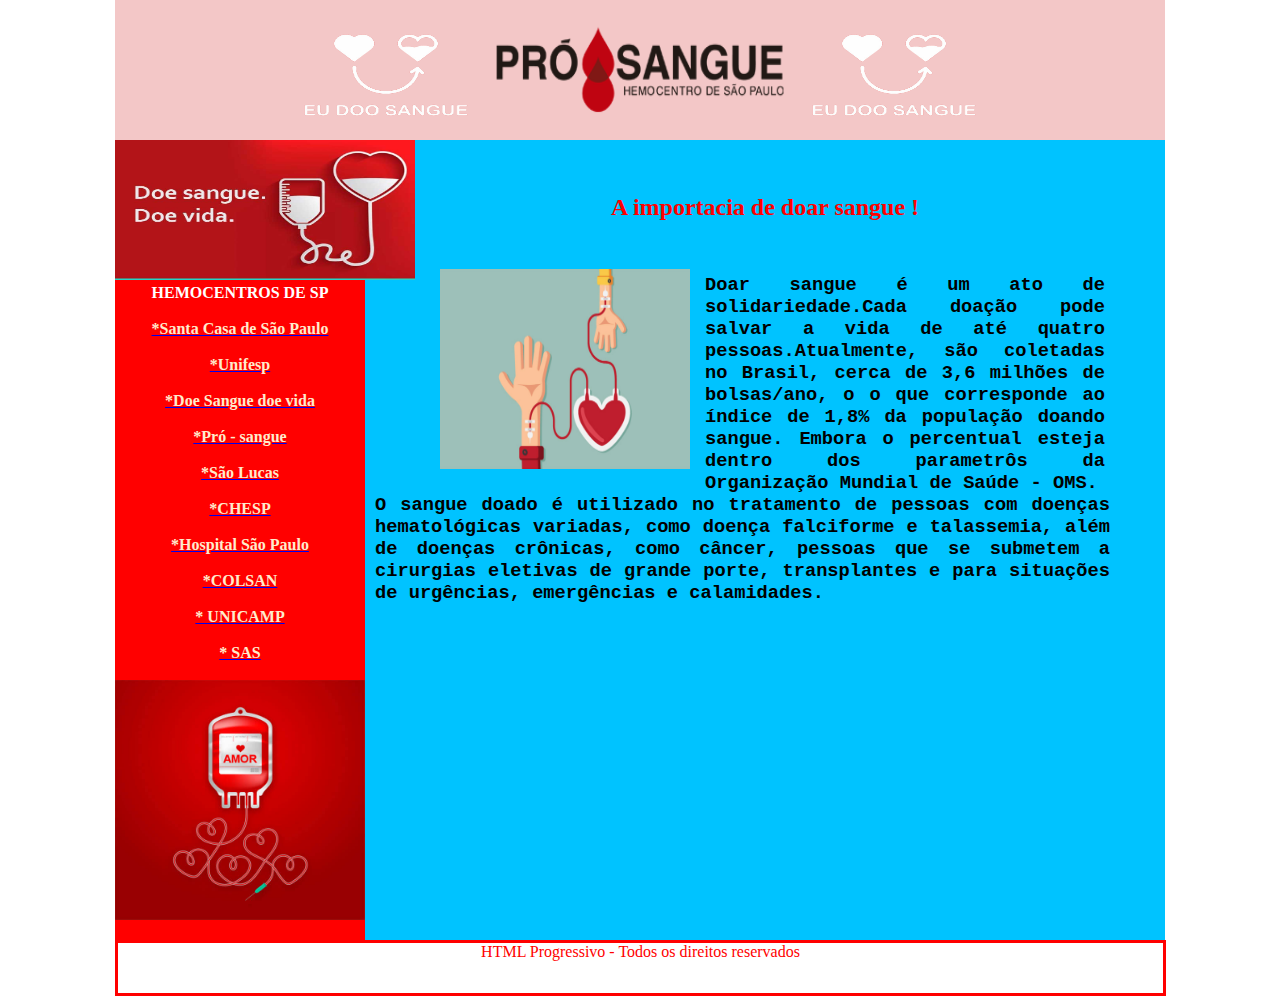
<file: CURSO_FRONTEND/frontend_aula_250422/index.html>
<!DOCTYPE html>
<html lang="en">
<head>
    <meta charset="UTF-8">
    <meta http-equiv="X-UA-Compatible" content="IE=edge">
    <meta name="viewport" content="width=device-width, initial-scale=1.0">
    <title>Document</title>
    <link rel="stylesheet" href="CSS/estilo.css">
</head>
<body>
    <div id="container">
        <div id="banner">
            <img src="imagens/doacaodesangue-removebg-preview.png" id="img2">
            <img src="imagens/prosangue-logo.png" id="img1">
            <img src="imagens/doacaodesangue-removebg-preview.png" id="img3">
        </div>
        <div id="link">
            <img src="imagens/doesanguedoevida.jpg" id="img4">
            <br>
            <h4>HEMOCENTROS DE SP</h4>
            <br>
            <a href="https://www.santacasasp.org.br/portal/paginanaoencontrada/">
                <h5 id="link1">
                    *Santa Casa de São Paulo
                </h5>
            </a>
            <br>
            <a href="https://hemocentro.unifesp.br/">
                <h5 id="link2">
                    *Unifesp
                </h5>
            </a>
            <br>
            <a href="https://www.doesanguedoevida.com.br/">
                <h5 id="link3">
                *Doe Sangue doe vida
                </h5>
            </a>
            <br>    
            <a href="http://www.prosangue.sp.gov.br/hemocentros/Default.html">
                <h5 id="link4">
                *Pró - sangue
                </h5>
            </a>
            <br>
            <a href="https://hemocentrosaolucas.com.br/onde-doar/">
                <h5 id="link5">
                *São Lucas
                </h5>
            </a>
            <br>
            <a href="https://chesp.org.br/hemocentros-em-sao-paulo/">
                <h5 id="link6">
                *CHESP
                </h5>
            </a>
            <br>
            <a href="https://chesp.org.br/hemocentros-em-sao-paulo/">
                <h5 id="link7">
                *Hospital São Paulo 
                </h5>
            </a>
            <br>
            <a href="https://www.colsan.org.br/site/doador/locais-para-doacao-de-sangue/">
                <h5 id="link8">
                *COLSAN 
                </h5>
            </a>
            <br>
            <a href="https://www.hemocentro.unicamp.br/">
                <h5 id="link9">
                * UNICAMP
                </h5>
            </a>
            <br>
            <a href="https://www.sasbrasil.org.br/hemocentro/">
                <h5 id="link10">
                * SAS
                </h5>
            </a>
            <br>
            <div>
                <img src="imagens/amor.jpg" id="imglink">
            </div>
        </div>
        <div id="texto">
            <br>
            <br>
            <br>
            <h1 id="tx">A importacia de doar sangue !</h1>
            <br>
            <div id="caixa">
                <div id="caixaimg">
                    <img src="imagens/doacao.jpg" id="img">
                </div>
                <div id="caixatxt">
                    <h3 id="txt1">Doar sangue é um ato de solidariedade.Cada doação pode salvar a vida de até quatro pessoas.Atualmente, são coletadas no Brasil, cerca de 3,6 milhões de bolsas/ano, o 
                        o que corresponde ao índice de 1,8% da população doando sangue. Embora o percentual esteja dentro dos parametrôs da Organização Mundial de Saúde - OMS.
                    </h3>
                   
                </div>
                <h3 id="txt2"> O sangue doado é utilizado no tratamento de pessoas com doenças hematológicas variadas, como doença falciforme e talassemia, além de doenças crônicas, como câncer, 
                    pessoas que se submetem a cirurgias eletivas de grande porte, 
                    transplantes e para situações de urgências, emergências e calamidades.
                </h3>
                <div style="text-align: center; margin-top:40px">
                    <iframe width="300" height="200" src="https://www.youtube.com/embed/HRPoREa6r6s" title="YouTube video player" frameborder="0" allow="accelerometer; autoplay; clipboard-write; encrypted-media; gyroscope; picture-in-picture" allowfullscreen></iframe>
                    <iframe width="300" height="200" src="https://www.youtube.com/embed/-tADvOQYVZc" title="YouTube video player" frameborder="0" allow="accelerometer; autoplay; clipboard-write; encrypted-media; gyroscope; picture-in-picture" allowfullscreen></iframe>
                </div>
                           </div>   
        </div>
        <div id="footer"><p>
                HTML 
                Progressivo - Todos os direitos reservados
            </p>
        </div>
    </div>
</body>
</html>
</file>
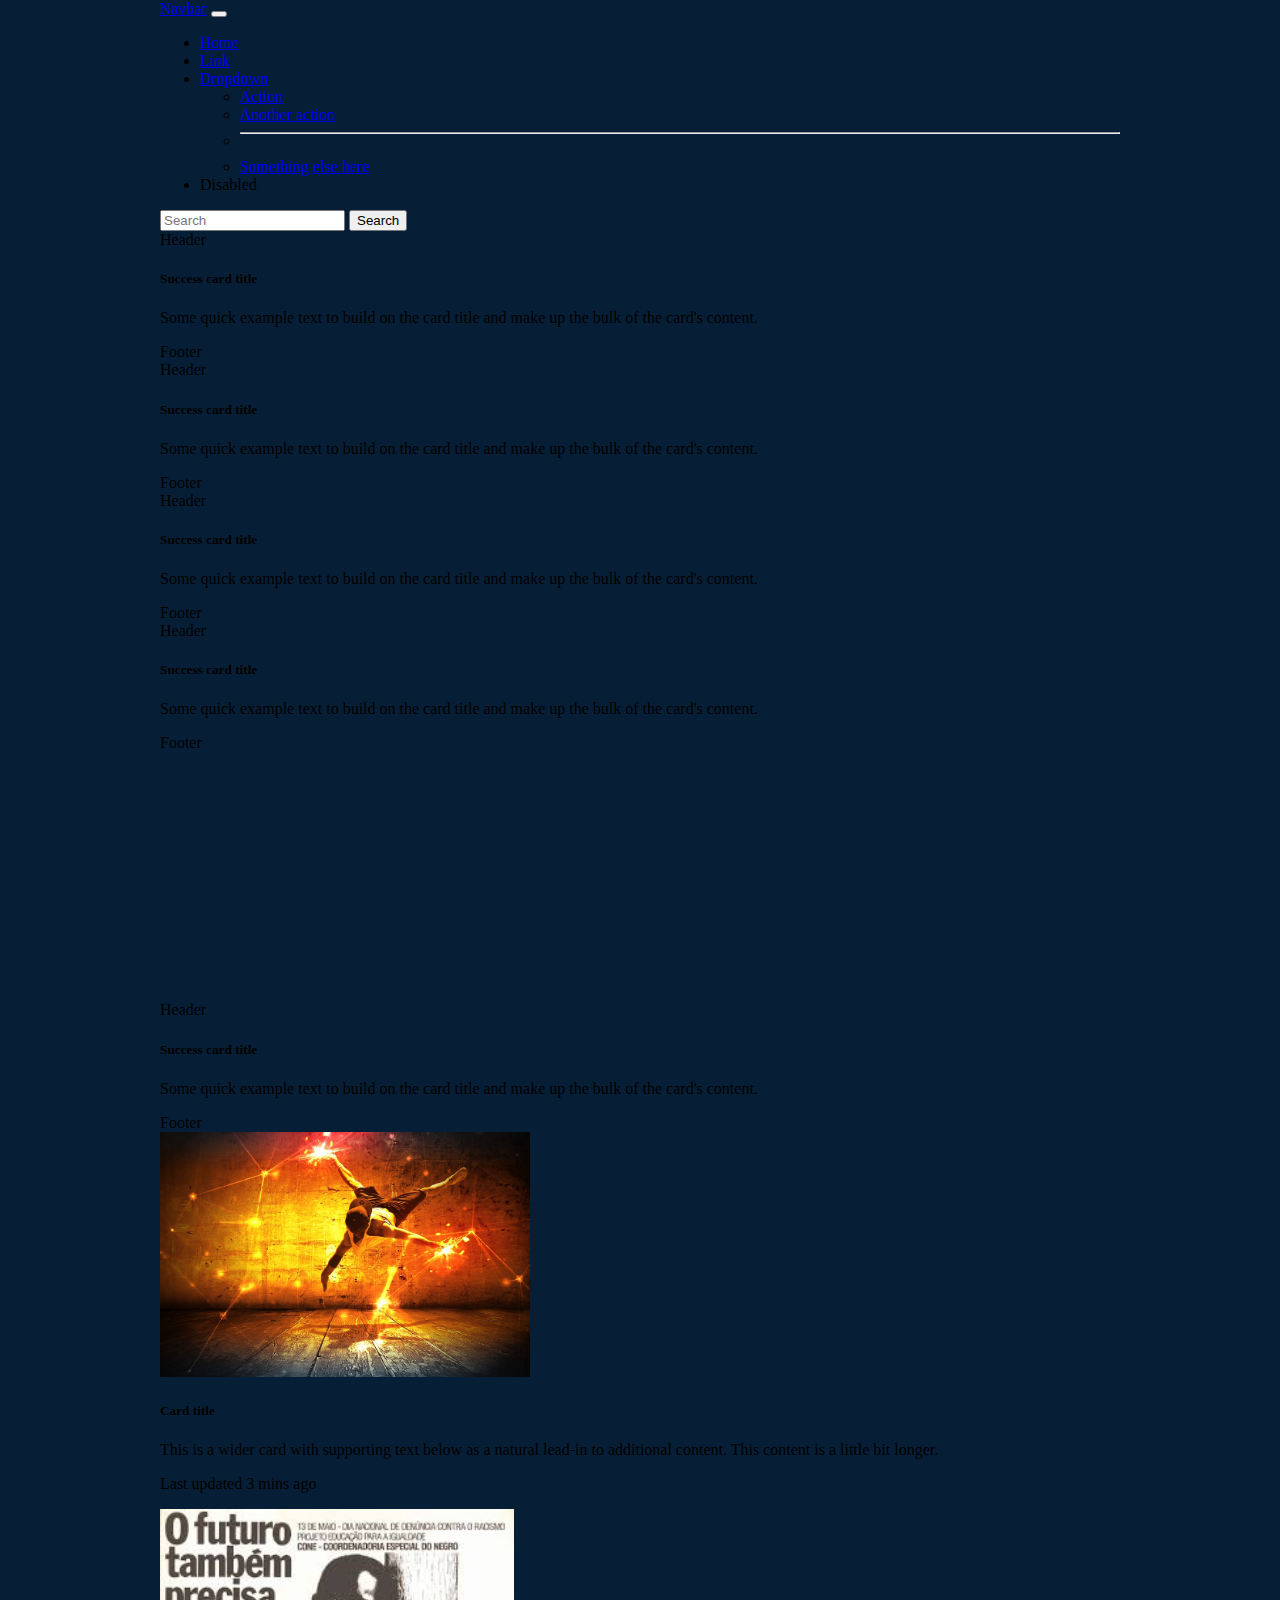
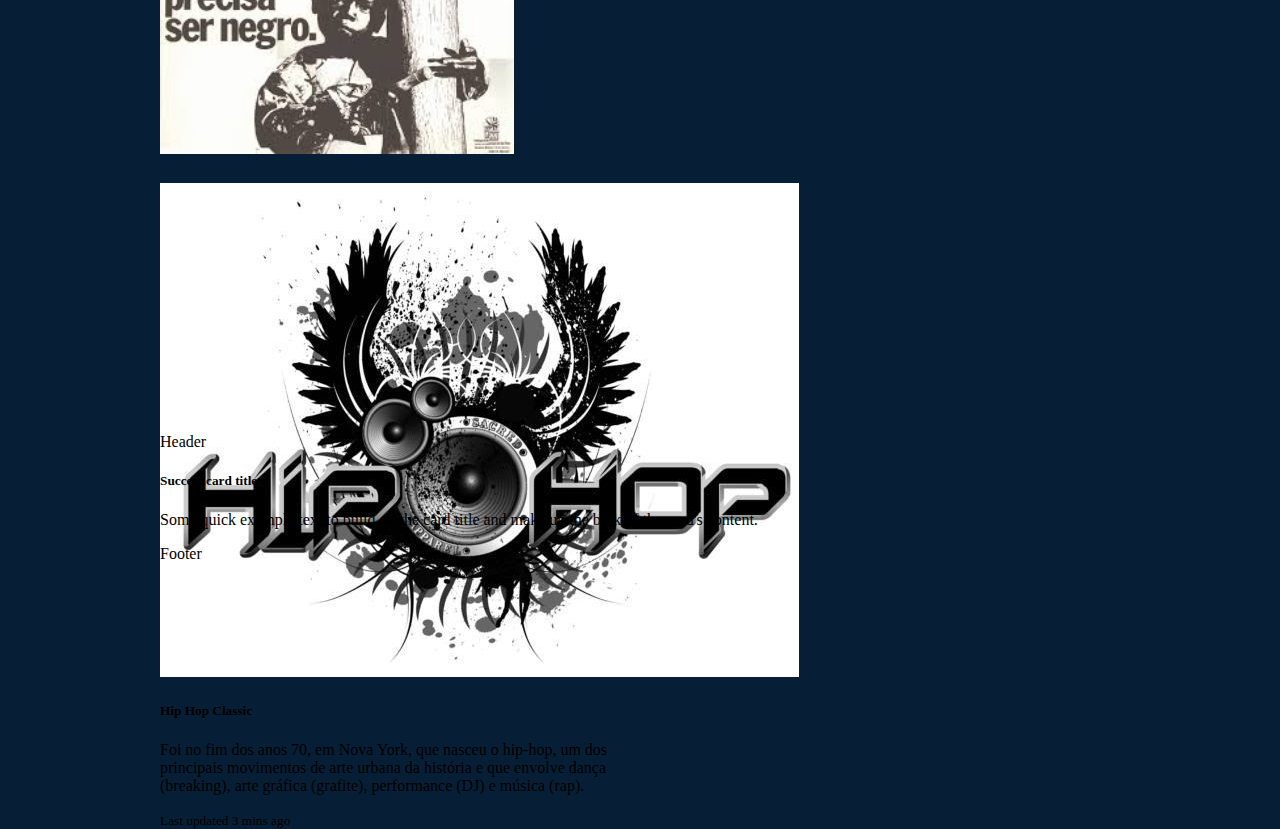
<file: CURSO_FRONTEND/frontend_aula_09052022/noticias.html>
<!doctype html>
<html lang="en">

<head>
    <!-- Required meta tags -->
    <meta charset="utf-8">
    <meta name="viewport" content="width=device-width, initial-scale=1">

    <!-- Bootstrap CSS -->
    <link href="https://cdn.jsdelivr.net/npm/bootstrap@5.1.3/dist/css/bootstrap.min.css" rel="stylesheet"
        integrity="sha384-1BmE4kWBq78iYhFldvKuhfTAU6auU8tT94WrHftjDbrCEXSU1oBoqyl2QvZ6jIW3" crossorigin="anonymous">

    <title>Pretotudes, news!</title>
</head>

<body style=" width: 960px; height: 616px; margin: 0 auto; background-color:rgb(7, 31, 54)">
    <nav class="navbar navbar-expand-lg navbar-light bg-light">
        <div class="container-fluid">
            <a class="navbar-brand" href="#">Navbar</a>
            <button class="navbar-toggler" type="button" data-bs-toggle="collapse"
                data-bs-target="#navbarSupportedContent" aria-controls="navbarSupportedContent" aria-expanded="false"
                aria-label="Toggle navigation">
                <span class="navbar-toggler-icon"></span>
            </button>
            <div class="collapse navbar-collapse" id="navbarSupportedContent">
                <ul class="navbar-nav me-auto mb-2 mb-lg-0">
                    <li class="nav-item">
                        <a class="nav-link active" aria-current="page" href="#">Home</a>
                    </li>
                    <li class="nav-item">
                        <a class="nav-link" href="#">Link</a>
                    </li>
                    <li class="nav-item dropdown">
                        <a class="nav-link dropdown-toggle" href="#" id="navbarDropdown" role="button"
                            data-bs-toggle="dropdown" aria-expanded="false">
                            Dropdown
                        </a>
                        <ul class="dropdown-menu" aria-labelledby="navbarDropdown">
                            <li><a class="dropdown-item" href="#">Action</a></li>
                            <li><a class="dropdown-item" href="#">Another action</a></li>
                            <li>
                                <hr class="dropdown-divider">
                            </li>
                            <li><a class="dropdown-item" href="#">Something else here</a></li>
                        </ul>
                    </li>
                    <li class="nav-item">
                        <a class="nav-link disabled">Disabled</a>
                    </li>
                </ul>
                <form class="d-flex">
                    <input class="form-control me-2" type="search" placeholder="Search" aria-label="Search">
                    <button class="btn btn-outline-success" type="submit">Search</button>
                </form>
            </div>
        </div>
    </nav>
    <section>
        <div class="container">
            <div class="row my-sm-3">
                <div class="col-sm-3">
                    <div class="card border-success mb-3">
                        <div class="card-header bg-transparent border-success">Header</div>
                        <div class="card-body text-success">
                            <h5 class="card-title">Success card title</h5>
                            <p class="card-text">Some quick example text to build on the card title and make up the bulk
                                of the card's content.</p>
                        </div>
                        <div class="card-footer bg-transparent border-success">Footer</div>
                    </div>
                </div>
                <div class="col-sm-3">
                    <div class="card border-success mb-3">
                        <div class="card-header bg-transparent border-success">Header</div>
                        <div class="card-body text-success">
                            <h5 class="card-title">Success card title</h5>
                            <p class="card-text">Some quick example text to build on the card title and make up the bulk
                                of the card's content.</p>
                        </div>
                        <div class="card-footer bg-transparent border-success">Footer</div>
                    </div>
                </div>
                <div class="col-sm-3">
                    <div class="card border-success mb-3">
                        <div class="card-header bg-transparent border-success">Header</div>
                        <div class="card-body text-success">
                            <h5 class="card-title">Success card title</h5>
                            <p class="card-text">Some quick example text to build on the card title and make up the bulk
                                of the card's content.</p>
                        </div>
                        <div class="card-footer bg-transparent border-success">Footer</div>
                    </div>
                </div>
                <div class="col-sm-3">
                    <div class="card border-success mb-3">
                        <div class="card-header bg-transparent border-success">Header</div>
                        <div class="card-body text-success">
                            <h5 class="card-title">Success card title</h5>
                            <p class="card-text">Some quick example text to build on the card title and make up the bulk
                                of the card's content.</p>
                        </div>
                        <div class="card-footer bg-transparent border-success">Footer</div>
                    </div>
                </div>
            </div>
    </section>
    <section>
        <div class="container mb-3">
            <div class="row my-sm-3">
                <div class="col-sm-6">
                    <iframe width="460" height="245" src="https://www.youtube.com/embed/D6J8oWWV8P4"
                        title="YouTube video player" frameborder="0"
                        allow="accelerometer; autoplay; clipboard-write; encrypted-media; gyroscope; picture-in-picture"
                        allowfullscreen>
                    </iframe>
                </div>
                <div class="col-sm-3">
                    <div class="card border-success mb-3">
                        <div class="card-header bg-transparent border-success">Header</div>
                        <div class="card-body text-success">
                            <h5 class="card-title">Success card title</h5>
                            <p class="card-text">Some quick example text to build on the card title and make up
                                the bulk
                                of the card's content.</p>
                        </div>
                        <div class="card-footer bg-transparent border-success">Footer</div>
                    </div>
                </div>
                <div class="col-sm-3">
                <div class="card border-success mb-3">
                        <div class="card bg-dark text-white">
                            <img src="imagens/hip-hop-3256398_960_720.jpg" class="card-img" alt="..." height="245">
                            <div class="card-img-overlay">
                                <h5 class="card-title">Card title</h5>
                                <p class="card-text">This is a wider card with supporting text below as a natural
                                    lead-in to additional content. This content is a little bit longer.</p>
                                <p class="card-text">Last updated 3 mins ago</p>
                            </div>
                        </div>
                    </div>
                </div>
            </div>
        </div>
    </section>
    <section>
    <div class="container mb-3">
        <div class="row">
            <div class="col-sm-3">
                <div class="card border-success mb-3">
                        <div class="card bg-dark text-white">
                            <img src="imagens/futenegro.jpg" class="card-img" alt="..." height="245">
                            <div class="card-img-overlay">
                                <h6 class="card-title" style=" color:rgb(1, 1, 15)"></h6> 
                                <p class="card-text"></p>
                                <p class="card-text"></p>
                            </div>
                        </div>
                    </div>
                </div>
                    <div class="col-sm-6">
                        <div class="card mb-3" style="width: 450px; height: 250px;">
                        <div class="row g-0"  style="max-height: px">
                            <div class="col-md-4">
                                <img src="imagens/logo hip hop.jpg" class="img-fluid rounded-start" alt="...">
                            </div>
                            <div class="col-md-8">
                                <div class="card-body">
                                <h5 class="card-title">Hip Hop Classic</h5>
                                <p class="card-text">Foi no fim dos anos 70, em Nova York, que nasceu o hip-hop,
                                um dos principais movimentos de arte urbana da história e que envolve dança (breaking),
                                arte gráfica (grafite), performance (DJ) e música (rap).</p>
                                <p class="card-text"><small class="text-muted">Last updated 3 mins ago</small></p>
                                </div>
                            </div>
                            </div>
                        </div>
                    </div>
                        <div class="col-sm-3">
                            <div class="card border-success mb-3">
                                <div class="card-header bg-transparent border-success">Header</div>
                                <div class="card-body text-success">
                                    <h5 class="card-title">Success card title</h5>
                                    <p class="card-text">Some quick example text to build on the card title and make up the bulk
                                        of the card's content.</p>
                                </div>
                                <div class="card-footer bg-transparent border-success">Footer</div>
                            </div>   
                        </div>    
        </div>
    </div>
    </section>


    <!-- Optional JavaScript; choose one of the two! -->

    <!-- Option 1: Bootstrap Bundle with Popper -->
    <script src="https://cdn.jsdelivr.net/npm/bootstrap@5.1.3/dist/js/bootstrap.bundle.min.js"
        integrity="sha384-ka7Sk0Gln4gmtz2MlQnikT1wXgYsOg+OMhuP+IlRH9sENBO0LRn5q+8nbTov4+1p"
        crossorigin="anonymous"></script>

    <!-- Option 2: Separate Popper and Bootstrap JS -->
    <!--
    <script src="https://cdn.jsdelivr.net/npm/@popperjs/core@2.10.2/dist/umd/popper.min.js" integrity="sha384-7+zCNj/IqJ95wo16oMtfsKbZ9ccEh31eOz1HGyDuCQ6wgnyJNSYdrPa03rtR1zdB" crossorigin="anonymous"></script>
    <script src="https://cdn.jsdelivr.net/npm/bootstrap@5.1.3/dist/js/bootstrap.min.js" integrity="sha384-QJHtvGhmr9XOIpI6YVutG+2QOK9T+ZnN4kzFN1RtK3zEFEIsxhlmWl5/YESvpZ13" crossorigin="anonymous"></script>
    -->
</body>

</html>
</file>
<file: CURSO_FRONTEND/frontend_aula_250422/CSS/estilo.css>
*{
    margin: 0;
    padding: 0;
    /* font-family: Arial; */
}
#container {
    margin: 0 auto;
    width: 1050px;
    height: 616px;
}
#banner{
    width: 1050px;
    height: 180px;
    background: rgba(243, 197, 197, 0.966);
    color: #fff;
    text-align: center;
}
#link{
    width: 250px;
    height:800px;
    background: red;
    margin-top: -40px;
    margin-left: 0px;
    font-size: medium;
    text-align: center;
    color: #fff;
    font-family: Georgia;
}
#texto{
    width: 800px;
    height: 800px;
    margin-top: -800px;
    margin-left: 250px;
    background: rgb(0, 195, 255);
}
#footer{
    width:1045px;
    height: 50px;
    margin: 0 auto 200;
    text-align: center;
    color: red;
    border: solid;

}
#img{
    height: 200px;
    width: 250px;
    margin-left: 75px;
/*     margin: 0 auto;
    margin-top: 25px; */
}
#img1{
    width: 300px;
    height: 140px;    
    /* margin-left: 375px; */
}
#img2{
    width: 200px;
    height:100px ;
    /* margin-left: 150px; */
    margin-bottom: 15px;
}
#img3{
    width: 200px;
    height:100px ;
    /* margin-right: 150px; */
    margin-bottom: 15px;
}
#img4{
    width: 300px;
    height: 140px;
}
#tx{
    font-size: x-large;
    font-family: Georgia;
    text-align: center;
    color:red;
    
}
#caixa{
    width: 800px;
    height: 200px;
    margin-top: 30px;
    padding: 0;
}
#caixaimg{
    width: 400px;
    height: 220px;
    margin-left: 0;
    text-align: left;
}
#caixatxt{
    width: 400px;
    height: 200px;
    margin-left: 340px;
    margin-top: -225px;
}
#txt1{
    font-family: 'Courier New', Courier, monospace;
    text-align: justify;
    margin-top: 10px;
}
#txt2{
    font-family: 'Courier New', Courier, monospace;
    text-align: justify;
    margin-left: 10px;
    margin-top: 20px;
    margin-right: 55px;
}
#link1{
    font-family: 'Lucida Sans';
    font-size: medium; 
    text-align: center;
    color: blanchedalmond;
}
#link2{
    font-family: 'Lucida Sans';
    font-size: medium;
    text-align: center;
    color: blanchedalmond;
}
#link3{
    font-family: 'Lucida Sans';
    font-size: medium;
    text-align: center;
    color: blanchedalmond;
}
#link4{
    font-family: 'Lucida Sans';
    font-size: medium;
    text-align: center;
    color: blanchedalmond;
}
#link5{
    font-family: 'Lucida Sans';
    font-size: medium;
    text-align: center;
    color: blanchedalmond;
}
#link6{
    font-family: 'Lucida Sans';
    font-size: medium;
    text-align: center;
    color: blanchedalmond;
}
#link7{
    font-family: 'Lucida Sans';
    font-size: medium;
    text-align: center;
    color: blanchedalmond;
}
#link8{
    font-family: 'Lucida Sans';
    font-size: medium;
    text-align: center;
    color: blanchedalmond;
}
#link9{
    font-family: 'Lucida Sans';
    font-size: medium;
    text-align: center;
    color: blanchedalmond;
}
#link10{
    font-family: 'Lucida Sans';
    font-size: medium;
    text-align: center;
    color: blanchedalmond;
}
#imglink{
    width: 250px;
    height:240px;
    margin-bottom: 20px;
}
</file>
